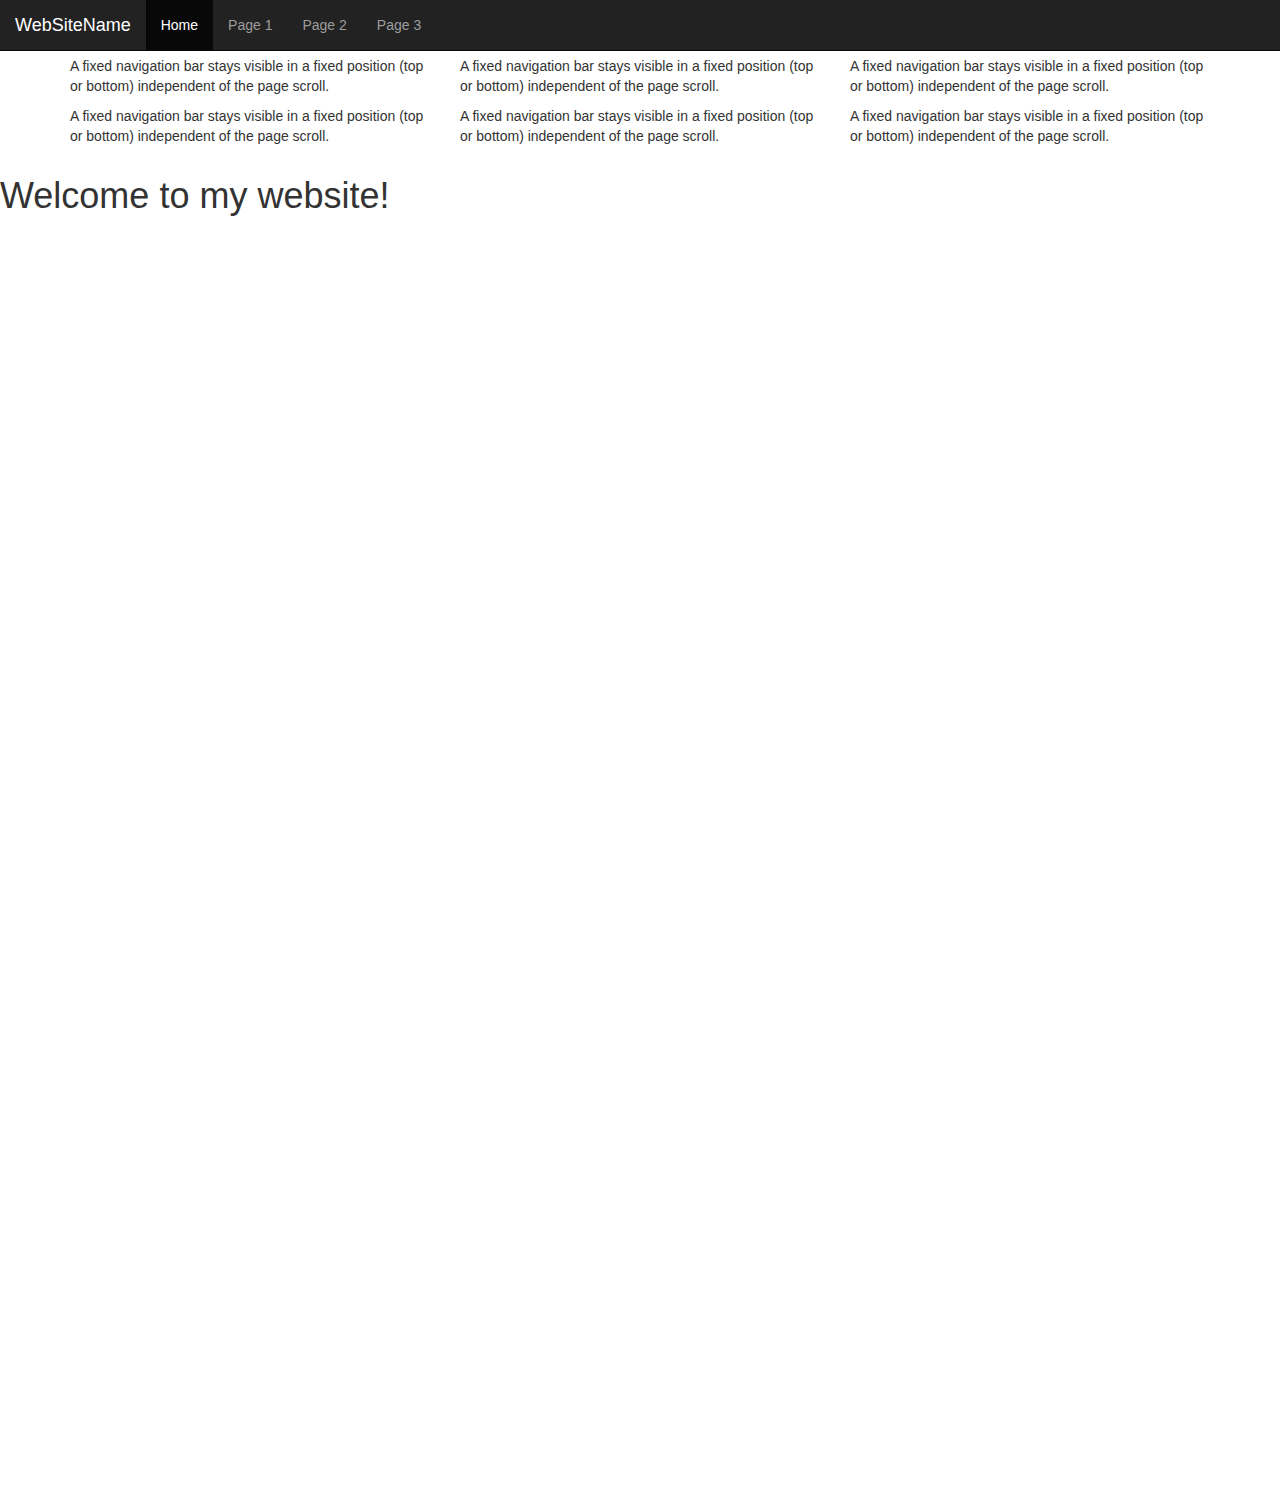
<file: home.html>
<!DOCTYPE html>
<html lang="en">
<head>
	<title>Welcome</title>
	<link rel="stylesheet" href="css/bootstrap.css">
	<link rel="stylesheet" href="css/bootstrap.min.css">
	<link rel="shortcut icon" href="images/favicon.ico" >
</head>
</head>
<body style="height:1500px">

<nav class="navbar navbar-inverse navbar-fixed-top">
  <div class="container-fluid">
    <div class="navbar-header">
      <a class="navbar-brand" href="#">WebSiteName</a>
    </div>
    <ul class="nav navbar-nav">
      <li class="active"><a href="#">Home</a></li>
      <li><a href="#">Page 1</a></li>
      <li><a href="#">Page 2</a></li>
      <li><a href="#">Page 3</a></li>
    </ul>
  </div>
</nav>
  
<div class="container">
  <h3>Fixed Navbar</h3>
  <div class="row">
    <div class="col-md-4">
      <p>A fixed navigation bar stays visible in a fixed position (top or bottom) independent of the page scroll.</p>
      <p>A fixed navigation bar stays visible in a fixed position (top or bottom) independent of the page scroll.</p>    
    </div>
    <div class="col-md-4"> 
      <p>A fixed navigation bar stays visible in a fixed position (top or bottom) independent of the page scroll.</p>
      <p>A fixed navigation bar stays visible in a fixed position (top or bottom) independent of the page scroll.</p>
    </div>
    <div class="col-md-4"> 
      <p>A fixed navigation bar stays visible in a fixed position (top or bottom) independent of the page scroll.</p>
      <p>A fixed navigation bar stays visible in a fixed position (top or bottom) independent of the page scroll.</p> 
    </div>
  </div>
</div>

<h1>Welcome to my website!</h1>

</body>
</html>
</file>
